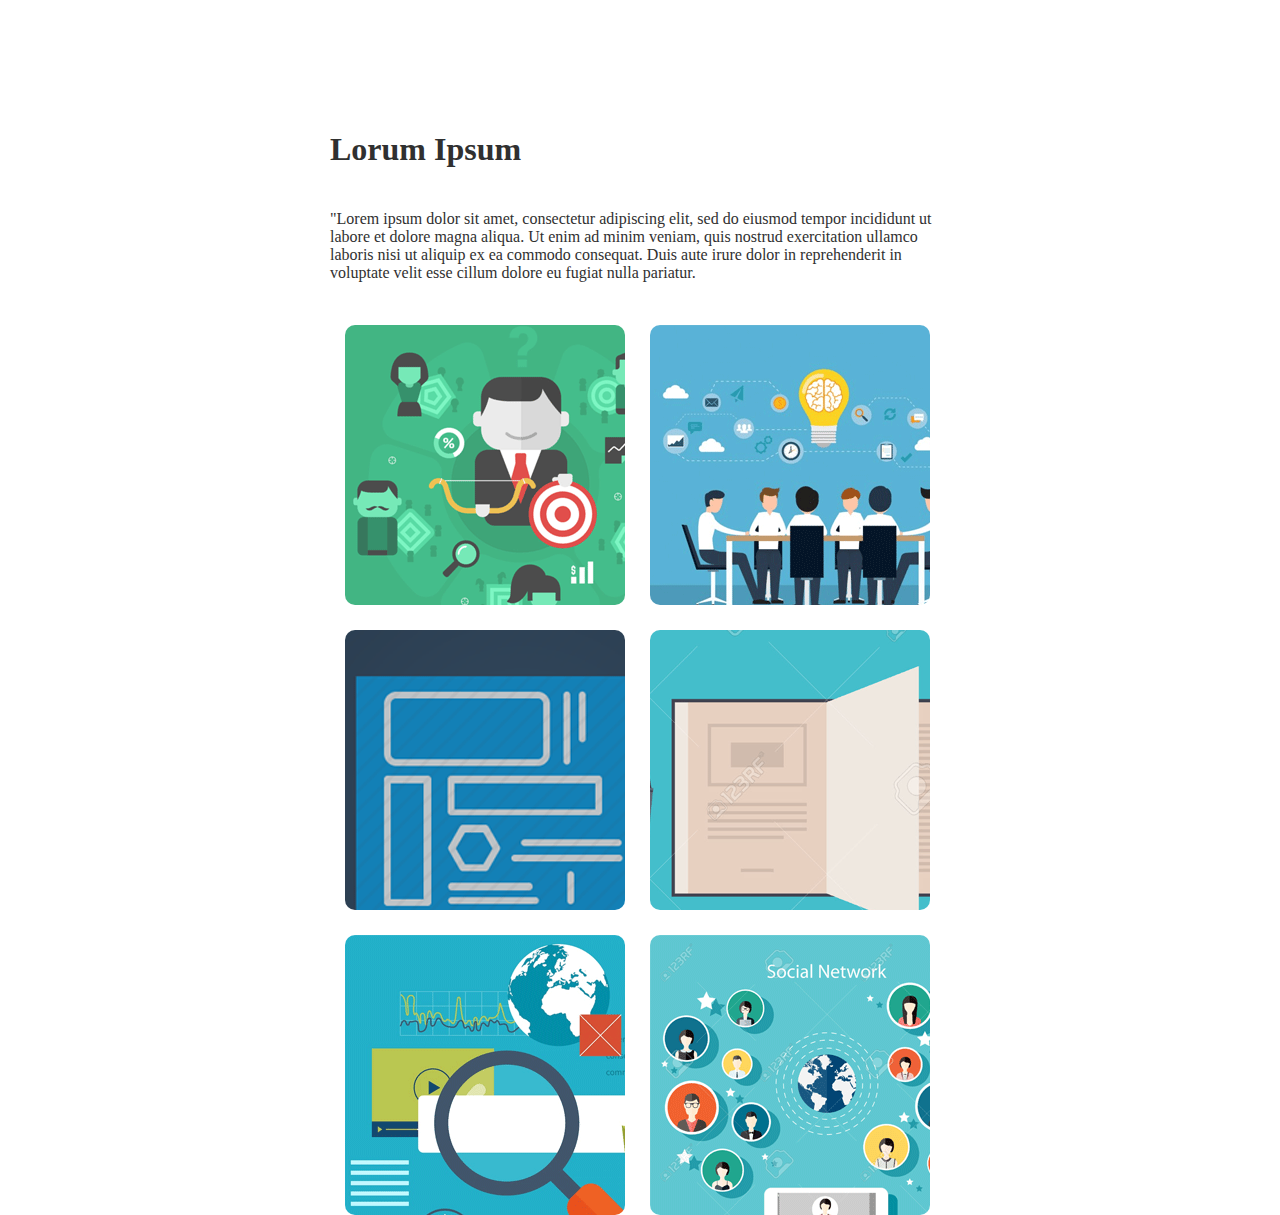
<file: index2.html>
<!DOCTYPE html>
<html>
<head>
	<title></title>
	<link rel="stylesheet" type="text/css" href="styles.css">
	<script src="https://ajax.googleapis.com/ajax/libs/jquery/3.2.1/jquery.min.js"></script>
	<script src="https://code.jquery.com/jquery-1.10.2.js"></script>

</head>

<script type="text/javascript">
	var hrCustoms = {

		width: 	80, //kies tussen 25 en 100	

	};

</script>

<body>

<div id="container">

<div class="title">
	<h1>Lorum Ipsum</h1>
	<p class="contentinfo">"Lorem ipsum dolor sit amet, consectetur adipiscing elit, sed do eiusmod tempor incididunt ut labore et dolore magna aliqua. Ut enim ad minim veniam, quis nostrud exercitation ullamco laboris nisi ut aliquip ex ea commodo consequat. Duis aute irure dolor in reprehenderit in voluptate velit esse cillum dolore eu fugiat nulla pariatur.</p>
</div>

	<article>
		<div  class="hdr-item" id="1"><img src="images/doelgroep.png"></div>
		<div  class="hdr-item" id="2"><img src="images/concepting.png"></div>
		<div  class="hdr-item" id="3"><img src="images/framework.png"></div>
		<div  class="hdr-item" id="4"><img src="images/framework-kennis.png"></div>
		<div  class="hdr-item" id="5"><img src="images/SEO.png"></div>
		<div  class="hdr-item" id="6"><img src="images/ysp2.png"></div>
	</article>

		<div class="hdr-contentbox">
			<div id="shade">
			</div>

			<div id="hdr-content">

				<div id="hdr-description">
				</div>

				<div id="hdr-close">
				<p class="closebutton"></p>
				</div>
			</div>
</div>

<script src="hdrFramework.js"></script>

</body>
</html>
</file>
<file: styles.css>
body
{
    margin: 0;
    padding:0;
}

p
{
    color: #303030;
    font-family: "Roboto";
    padding: 10px;
}

p.contentinfo
{
    color: #303030;
    font-family: "Roboto";
    padding: 10px;
}

h1
{
    color: #303030;
    font-family: "Roboto";
    padding: 10px;
    z-index: 999;
}

#container
{
    position: absolute;
    width: 100%;
    height: 100%;
}

.title
{
    position: absolute;
    width:50%;
    height: 50%;
    left:0;
    right:0;
    margin: 100px auto;
}


article
{
    position: absolute;
    width:50%;
    height: 50%;
    left:0;
    right:0;
    margin: 300px auto;
}

.hdr-item
{
    position: relative;
    margin-top: 25px;
    margin-left: 25px;
    float: left;
    width: 280px;
    height: 280px;
    background-color: #000;
    border-radius: 10px;
    overflow: hidden;
}

.item:hover
{
    opacity: 0.8;
}

.ShadingBox
{
    background-color: #000;
    opacity: 0.6;
    position: fixed;
}

.fromRight
{
    height: 100%;
    width: 0px;
    position: fixed;
    top: 0;
    right: 0;

}

#shade
{
   height: 100%;
    width: 100%;
    position: fixed;
    top: 0;
    right: 0;
    background-color: #000;
    display: none;
}

.fromLeft
{
    height: 100%;
    width: 0px;
    position: fixed;
    top: 0;
    left: 0;

}


#hdr-close
{
    position: absolute;
    width: 50px;
    height: 50px;
    top:0;
    bottom: 0;
    margin: auto 0;
    display: none;
    -webkit-transform: rotate(45deg); 
    -moz-transform: rotate(45deg); 
}

.closeLeft
{
    right:-25px;
}

.closeRight
{
    left:-25px;
}

#hdr-description
{
    position: absolute;
    width: 80%;
    height: 1200px;
    background-color: #e3e3e3;
    top:0;
    bottom: 0;
    margin: 10% 10%;
    display: none;
}
</file>
